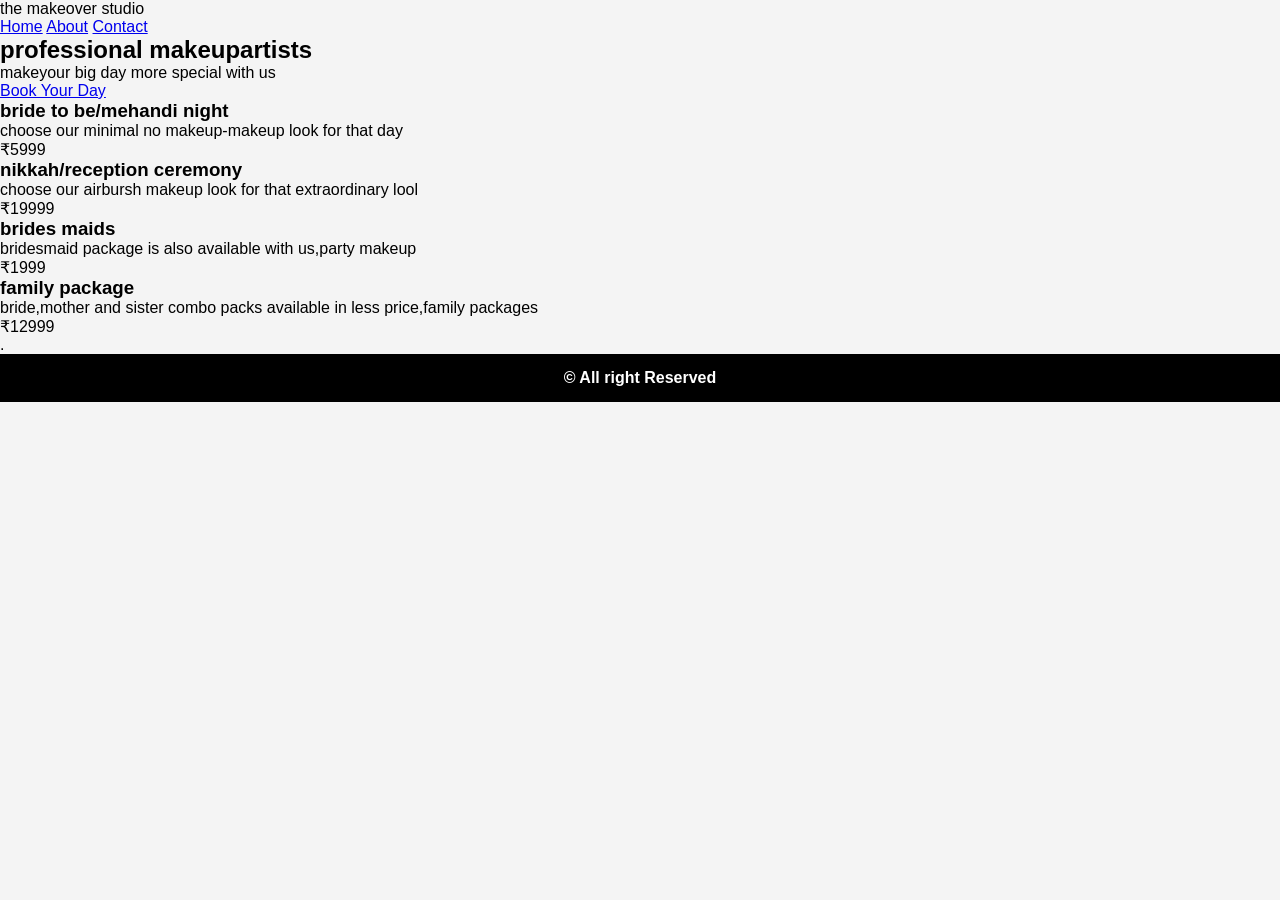
<file: New folder/haniya_phase2/index.html>
<!DOCTYPE html>
<html lang="en">
<head>
    <meta charset="UTF-8">
    <meta name="viewport" content="width=device-width, initial-scale=1.0">
    <title>the makeover studio</title>
    <link href="style.css" rel="stylesheet" type="text/css">
</head>
<body>
    <div class="navbar">
        <div class="logo">the makeover studio</div>
        <div class="links">
            <a href="index.html">Home</a>
            <a href="about.html">About</a>
            <a href="contact.html">Contact</a>
        </div>
    </div>

    <div class="herosession">
        <h2>professional makeupartists</h2>
        <p>makeyour big day more special with us</p>
        <a href="contact.html">Book Your Day</a>
    </div>


    <div class="cards">
        <div class="card">
            <h3>bride to be/mehandi night</h3>
            <p>choose our minimal no makeup-makeup look for that day</p>
            <div class="price">₹5999</div>
        </div>
        <div class="card">
            <h3>nikkah/reception ceremony</h3>
            <p>choose our airbursh makeup look for that extraordinary lool</p>
            <div class="price">₹19999</div>
        </div>
        <div class="card">
            <h3> brides maids</h3>
            <p>bridesmaid package is also available with us,party makeup</p>
            <div class="price">₹1999</div>
        </div>
        <div class="card">
             <h3>family package </h3>
            <p>bride,mother and sister combo packs available in less price,family packages</p>
            <div class="price">₹12999</div>
        </div>
    </div>.

    <footer>
        <b>©️ All right Reserved</b>
    </footer>
</body>
</html>
</file>
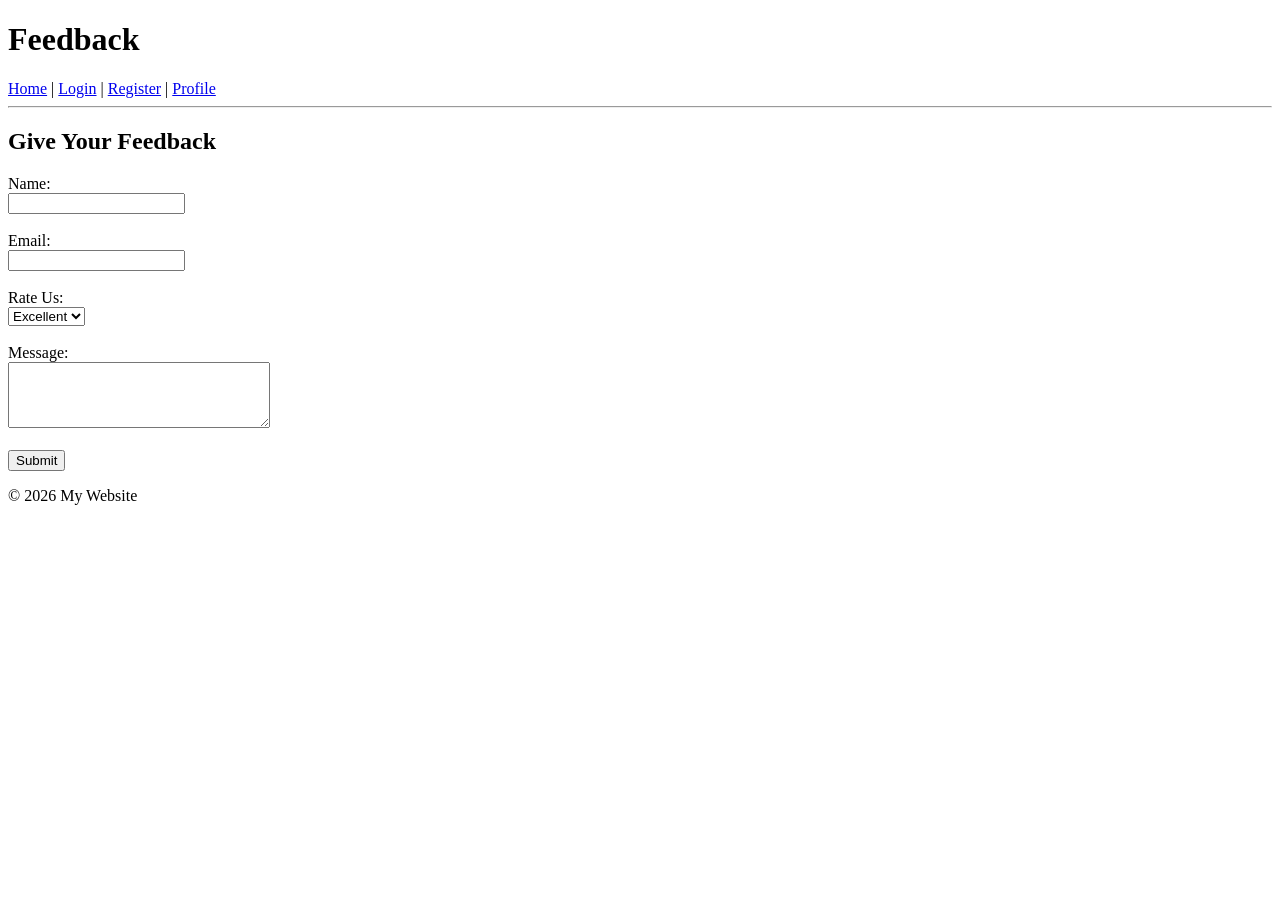
<file: feedback.html>
<!DOCTYPE html>
<html>
<head>
    <title>Feedback Page</title>
</head>
<body>

<header>
    <h1>Feedback</h1>
    <nav>
        <a href="home.html">Home</a> |
        <a href="login.html">Login</a> |
        <a href="register.html">Register</a> |
        <a href="profile.html">Profile</a>
    </nav>
</header>

<hr>

<section>
    <h2>Give Your Feedback</h2>

    <form>

        <label>Name:</label><br>
        <input type="text" name="name" required><br><br>

        <label>Email:</label><br>
        <input type="email" name="email" required><br><br>

        <label>Rate Us:</label><br>
        <select name="rating">
            <option>Excellent</option>
            <option>Good</option>
            <option>Average</option>
            <option>Poor</option>
        </select><br><br>

        <label>Message:</label><br>
        <textarea rows="4" cols="30" required></textarea><br><br>

        <button type="submit">Submit</button>

    </form>
</section>

<footer>
    <p>© 2026 My Website</p>
</footer>

</body>
</html>
</file>
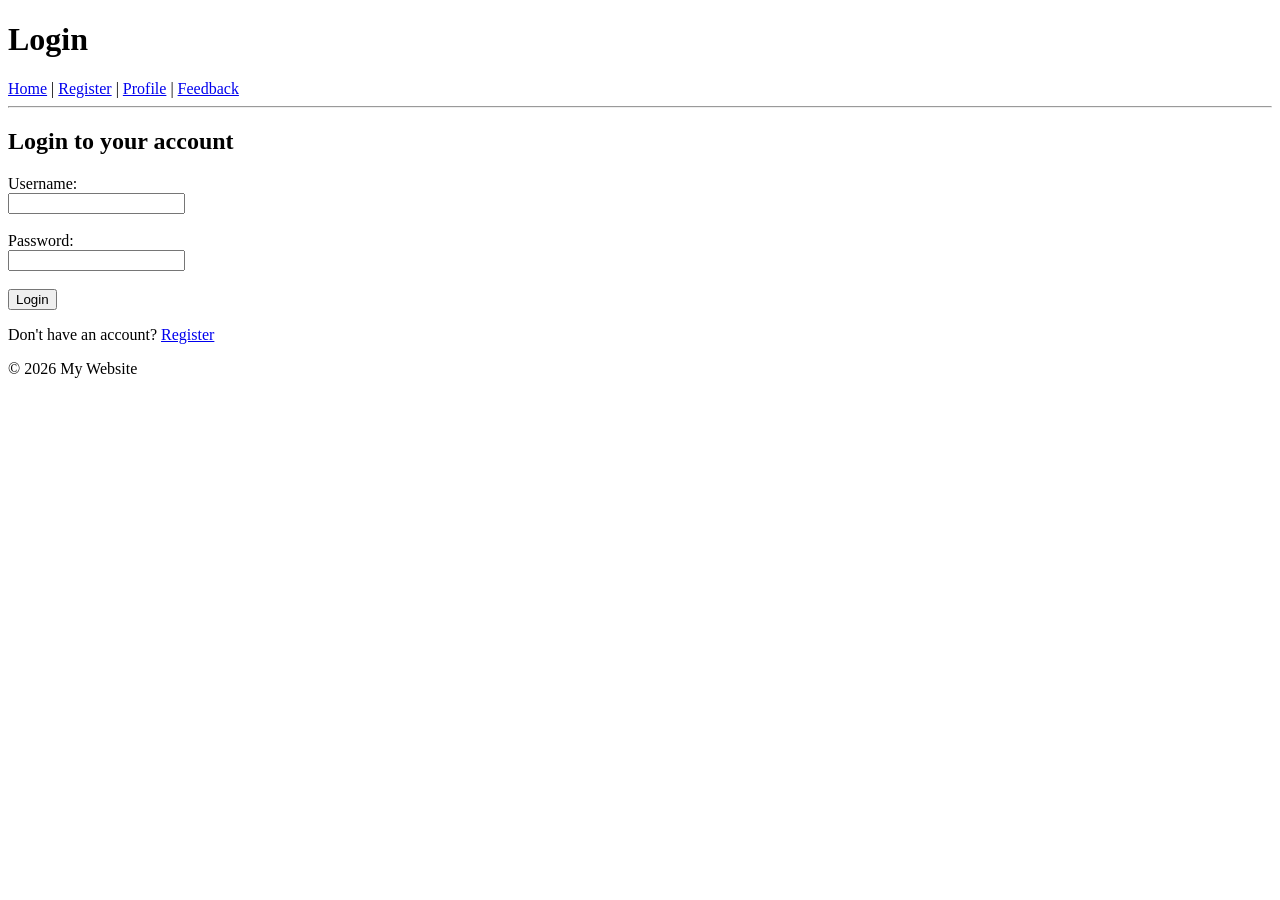
<file: login.html>
<!DOCTYPE html>
<html>
<head>
    <title>Login Page</title>
</head>
<body>

<header>
    <h1>Login</h1>
    <nav>
        <a href="home.html">Home</a> |
        <a href="register.html">Register</a> |
        <a href="profile.html">Profile</a> |
        <a href="feedback.html">Feedback</a>
    </nav>
</header>

<hr>

<section>
    <h2>Login to your account</h2>

    <form action="profile.html">

        <label>Username:</label><br>
        <input type="text" name="username" required><br><br>

        <label>Password:</label><br>
        <input type="password" name="password" required><br><br>

        <button type="submit">Login</button>

    </form>

    <p>Don't have an account? <a href="register.html">Register</a></p>
</section>

<footer>
    <p>© 2026 My Website</p>
</footer>

</body>
</html>
</file>
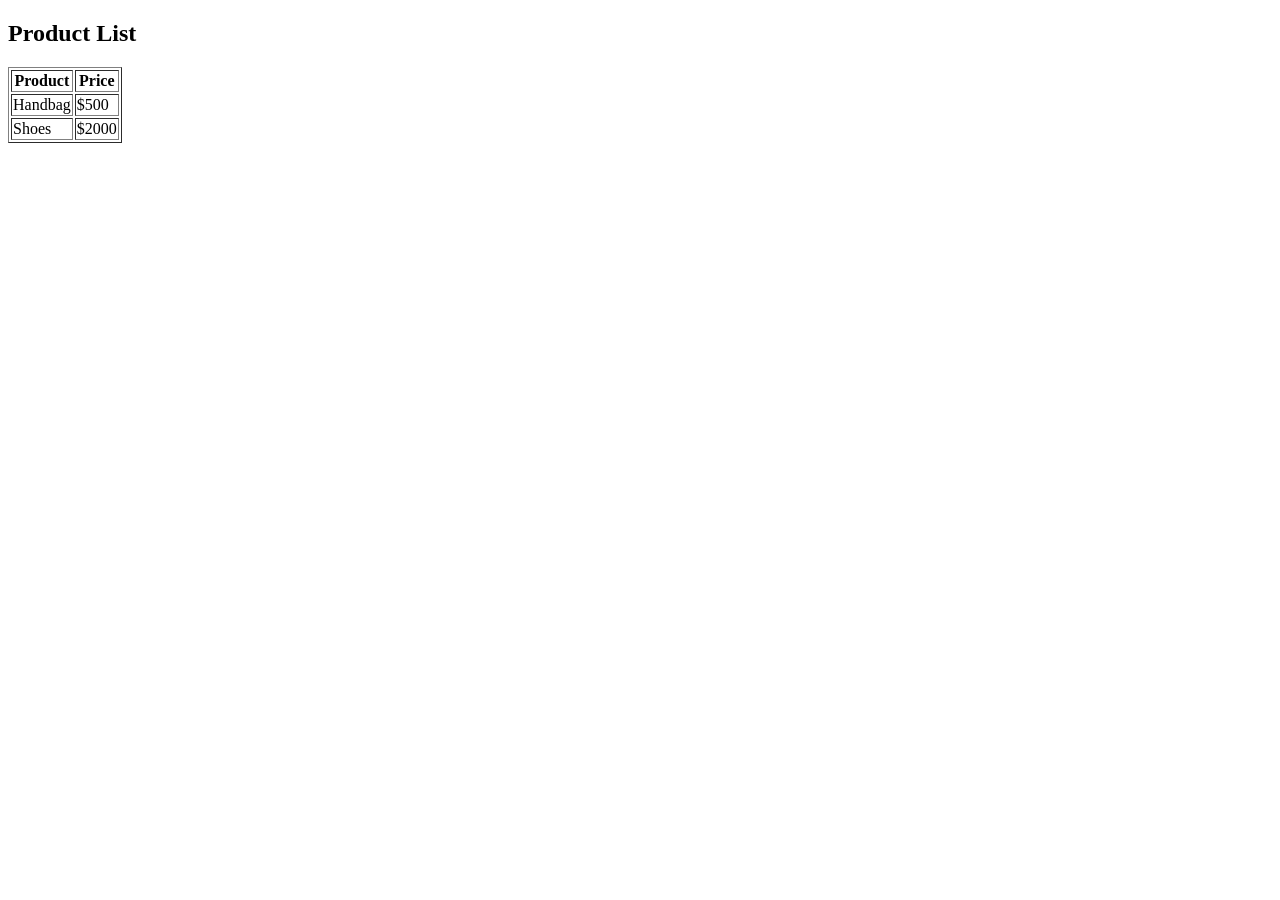
<file: product.html>
<!DOCTYPE html>
<html>
<head>
    <title>Products</title>
</head>
<body>

<h2>Product List</h2>

<table border="1">
    <tr>
        <th>Product</th>
        <th>Price</th>
    </tr>

    <tr>
        <td>Handbag</td>
        <td>$500</td>
    </tr>

    <tr>
        <td>Shoes</td>
        <td>$2000</td>
    </tr>

</table>

</body>
</html>
</file>
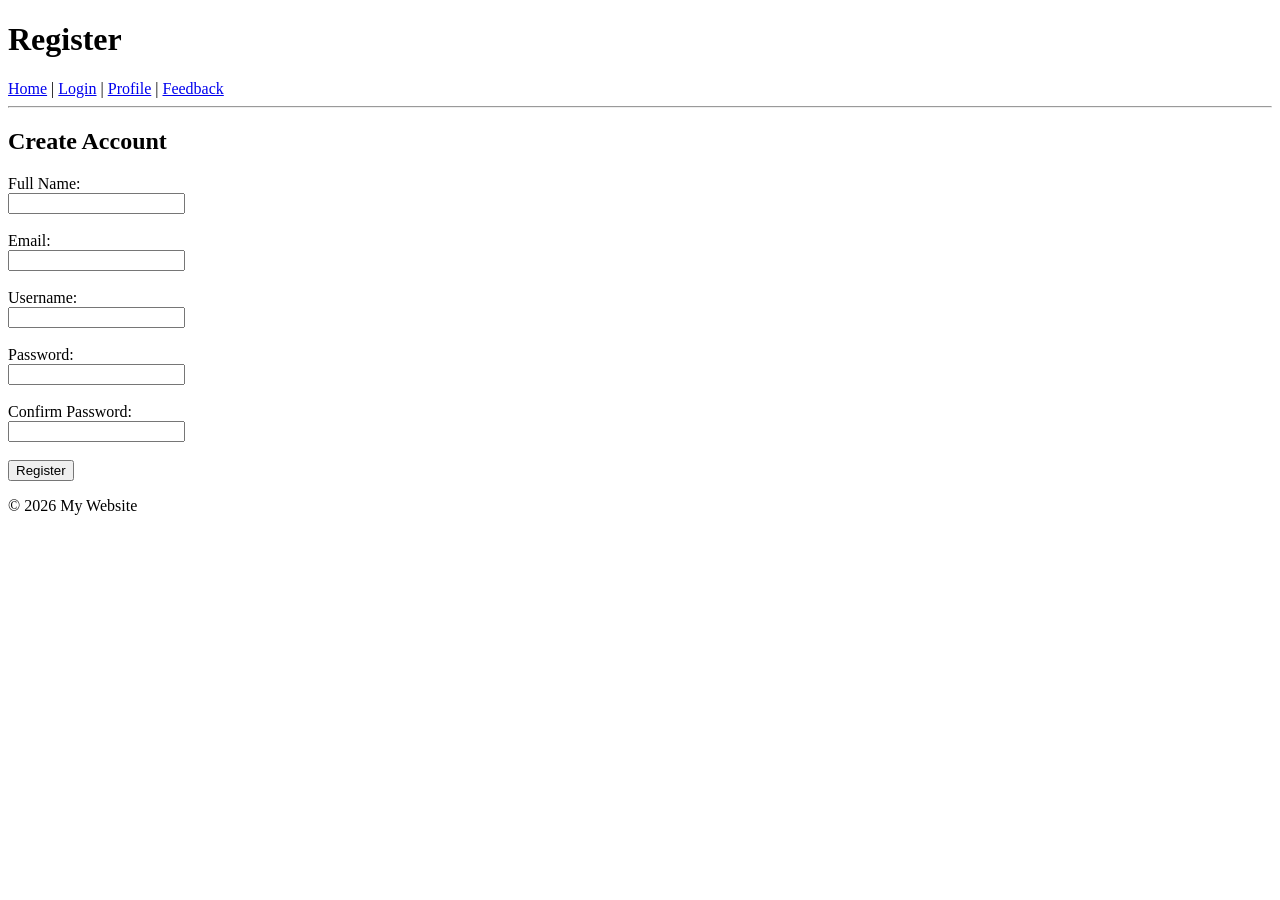
<file: register.html>
<!DOCTYPE html>
<html>
<head>
    <title>Register Page</title>
</head>
<body>

<header>
    <h1>Register</h1>
    <nav>
        <a href="home.html">Home</a> |
        <a href="login.html">Login</a> |
        <a href="profile.html">Profile</a> |
        <a href="feedback.html">Feedback</a>
    </nav>
</header>

<hr>

<section>
    <h2>Create Account</h2>

    <form action="login.html">

        <label>Full Name:</label><br>
        <input type="text" name="name" required><br><br>

        <label>Email:</label><br>
        <input type="email" name="email" required><br><br>

        <label>Username:</label><br>
        <input type="text" name="username" required><br><br>

        <label>Password:</label><br>
        <input type="password" name="password" required><br><br>

        <label>Confirm Password:</label><br>
        <input type="password" name="confirm" required><br><br>

        <button type="submit">Register</button>

    </form>
</section>

<footer>
    <p>© 2026 My Website</p>
</footer>

</body>
</html>
</file>
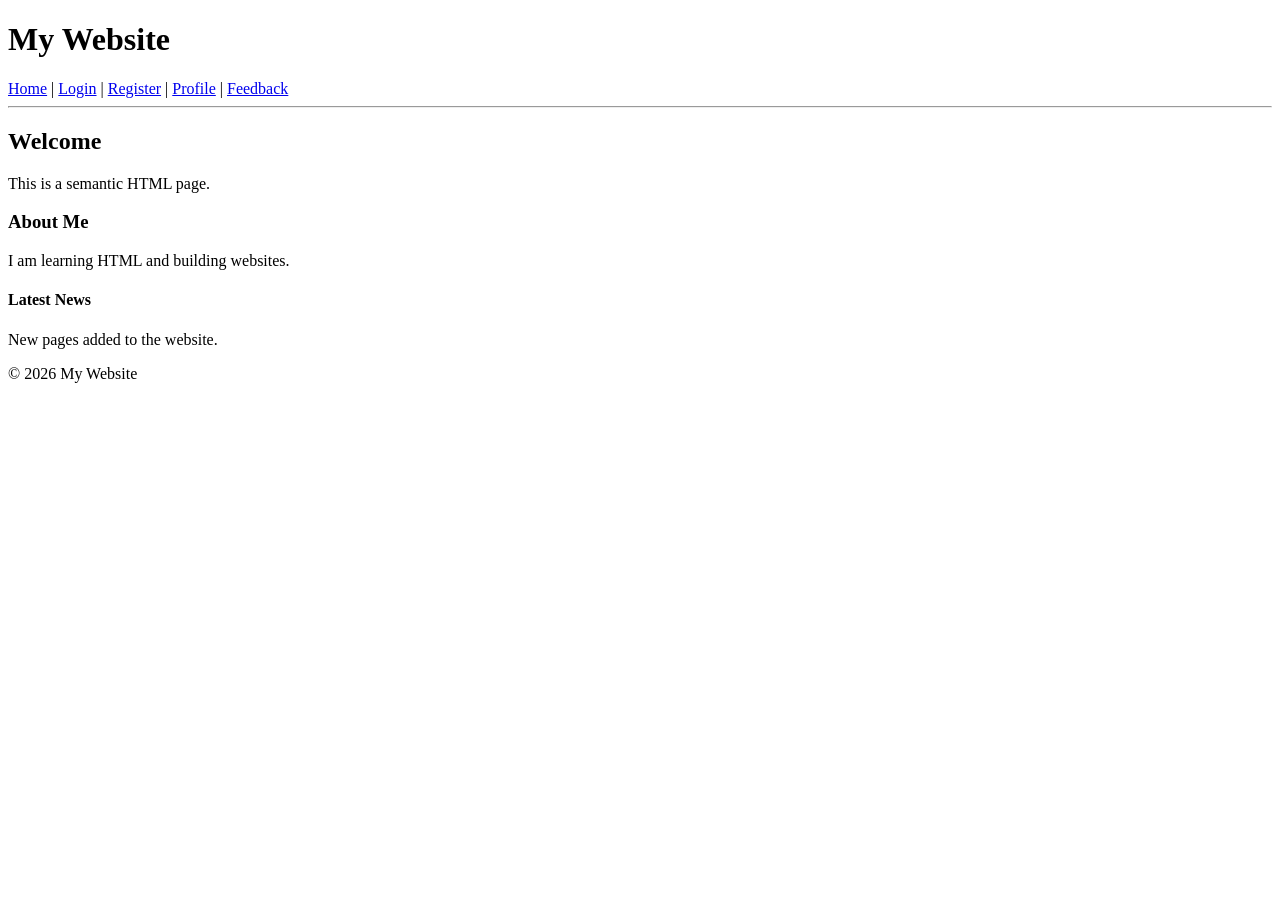
<file: semantic.html>
<!DOCTYPE html>
<html>
<head>
    <title>Semantic Page</title>
</head>
<body>

<header>
    <h1>My Website</h1>
    <nav>
        <a href="home.html">Home</a> |
        <a href="login.html">Login</a> |
        <a href="register.html">Register</a> |
        <a href="profile.html">Profile</a> |
        <a href="feedback.html">Feedback</a>
    </nav>
</header>

<hr>

<main>

    <section>
        <h2>Welcome</h2>
        <p>This is a semantic HTML page.</p>
    </section>

    <article>
        <h3>About Me</h3>
        <p>I am learning HTML and building websites.</p>
    </article>

    <aside>
        <h4>Latest News</h4>
        <p>New pages added to the website.</p>
    </aside>

</main>

<footer>
    <p>© 2026 My Website</p>
</footer>

</body>
</html>
</file>
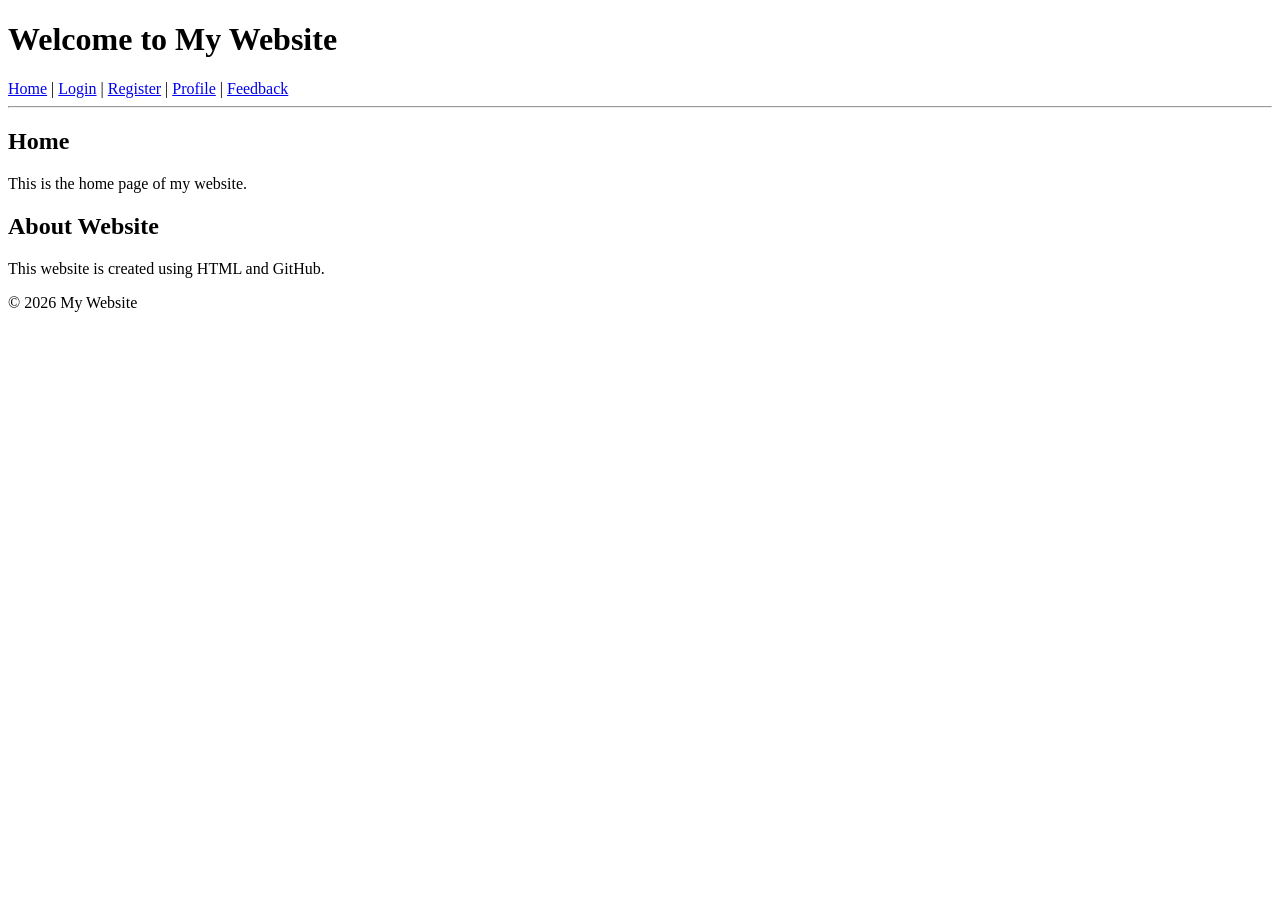
<file: haniya_phase1/home.html>
<!DOCTYPE html>
<html>
<head>
    <title>Home Page</title>
</head>
<body>

<header>
    <h1>Welcome to My Website</h1>
    <nav>
        <a href="home.html">Home</a> |
        <a href="login.html">Login</a> |
        <a href="register.html">Register</a> |
        <a href="profile.html">Profile</a> |
        <a href="feedback.html">Feedback</a>
    </nav>
</header>

<hr>

<section>
    <h2>Home</h2>
    <p>This is the home page of my website.</p>
</section>

<section>
    <h2>About Website</h2>
    <p>This website is created using HTML and GitHub.</p>
</section>

<footer>
    <p>© 2026 My Website</p>
</footer>

</body>
</html>
</file>
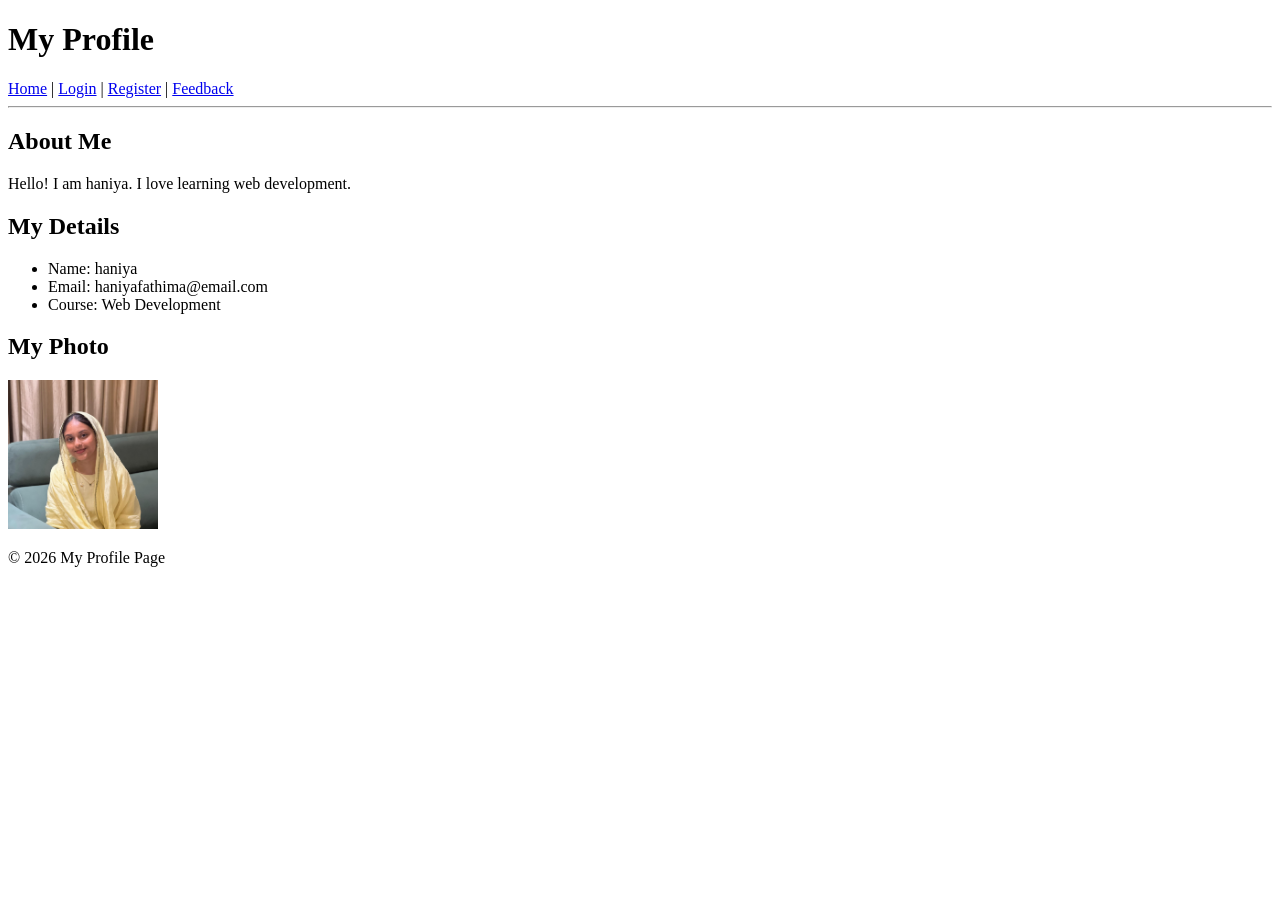
<file: haniya_phase1/profile.html>
<!DOCTYPE html>
<html>
<head>
    <title>Profile Page</title>
</head>
<body>

<header>
    <h1>My Profile</h1>
    <nav>
        <a href="home.html">Home</a> |
        <a href="login.html">Login</a> |
        <a href="register.html">Register</a> |
        <a href="feedback.html">Feedback</a>
    </nav>
</header>

<hr>

<section>
    <h2>About Me</h2>
    <p>Hello! I am haniya. I love learning web development.</p>
</section>

<section>
    <h2>My Details</h2>
    <ul>
        <li>Name: haniya</li>
        <li>Email: haniyafathima@email.com</li>
        <li>Course: Web Development</li>
    </ul>
</section>

<section>
    <h2>My Photo</h2>
    <img src="image.png" width="150" alt="My Photo">
</section>

<footer>
    <p>© 2026 My Profile Page</p>
</footer>

</body>
</html>
</file>
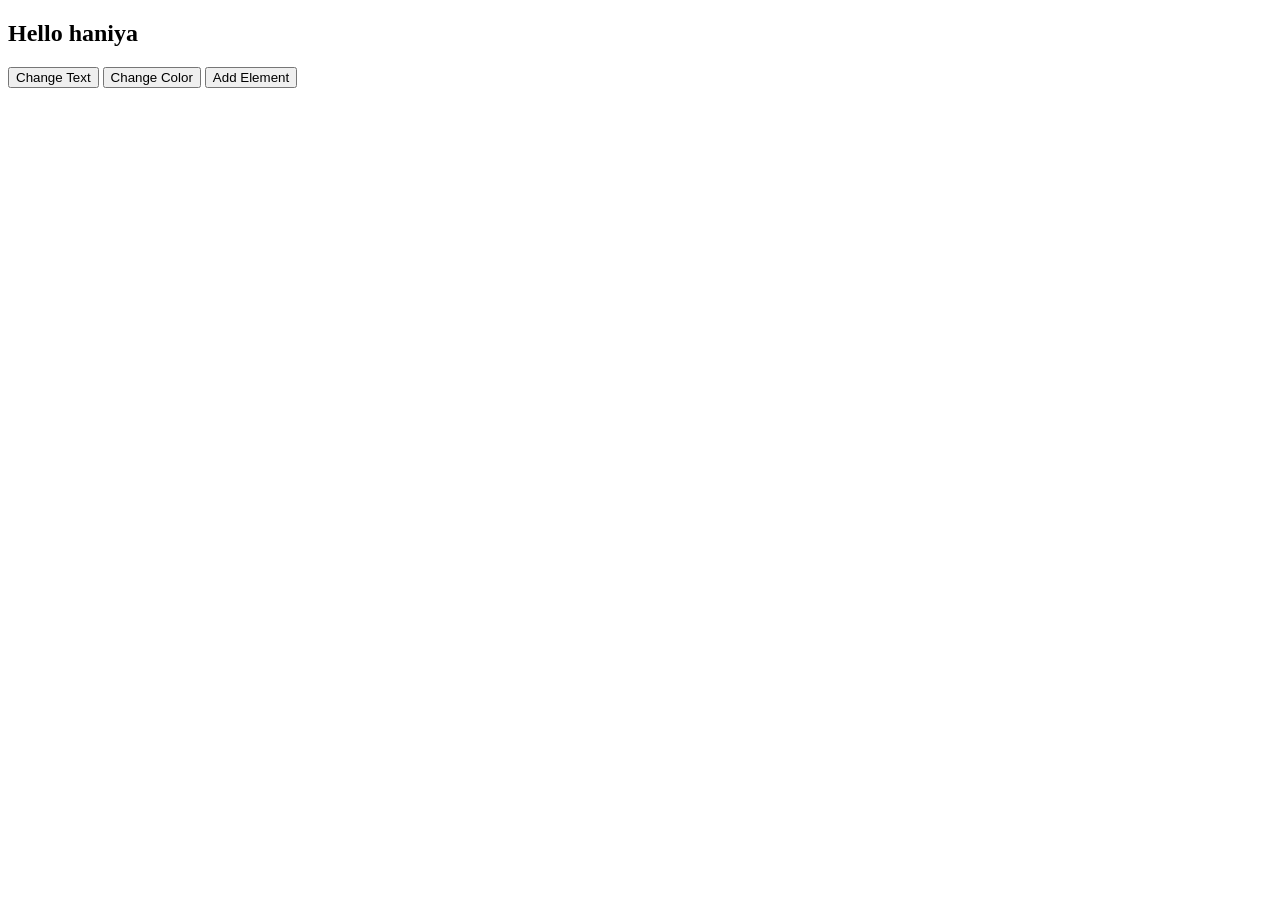
<file: haniya_phase3/dom.html>
<!DOCTYPE html>
<html>
<head>
  <title>DOM Practice</title>
</head>
<body>

<h2 id="text">Hello haniya</h2>

<button onclick="changeText()">Change Text</button>
<button onclick="changeColor()">Change Color</button>
<button onclick="addElement()">Add Element</button>

<div id="container"></div>

<script>
function changeText() {
  document.getElementById("text").innerHTML = "Text Changed!";
}

function changeColor() {
  document.getElementById("text").style.color = "red";
}

function addElement() {
  let newEl = document.createElement("p");
  newEl.innerHTML = "New Element Added!";
  document.getElementById("container").appendChild(newEl);
}
</script>

</body>
</html>
</file>
<file: New folder/haniya_phase2/style.css>
/* Reset */
* {
    margin: 0;
    padding: 0;
    box-sizing: border-box;
}

/* Body */
body {
    font-family: Arial, sans-serif;
    background-color: #f4f4f4;
}

/* Navbar */
nav {
    display: flex;
    justify-content: space-between;
    align-items: center;
    background: black;
    color: white;
    padding: 15px 20px;
}

nav a {
    color: white;
    margin-left: 15px;
    text-decoration: none;
}

nav a:hover {
    text-decoration: underline;
}

/* Sections */
section {
    padding: 40px 20px;
    margin-bottom: 20px;
}

/* Hero */
.hero {
    text-align: center;
    background: lightblue;
    padding: 60px 20px;
}

/* Title */
.title {
    text-align: center;
    margin-bottom: 20px;
}

/* Image */
.profile-img {
    width: 150px;
    height: 150px;
    border-radius: 50%;
    margin-top: 20px;
    object-fit: cover;
    border: 3px solid black;
}

/* Box Model */
.box1 {
    background: lightgreen;
    padding: 20px;
    margin: 40px;
    border: 2px solid black;
    text-align: center;
}

.box2 {
    background: lightcoral;
    padding: 10px;
    margin: 10px;
    border: 2px solid black;
    text-align: center;
}

/* Flexbox */
.container {
    display: flex;
    justify-content: center;
    gap: 15px;
}

.item {
    background: orange;
    padding: 20px;
    width: 60px;
    text-align: center;
}

/* About */
.about {
    text-align: center;
    background: #f2f2f2;
}

/* Contact */
.contact {
    text-align: center;
    background: #e6f7ff;
}

/* Footer */
footer {
    text-align: center;
    background: black;
    color: white;
    padding: 15px;
}

/* Responsive */
@media (max-width: 600px) {
    nav {
        flex-direction: column;
        text-align: center;
    }

    .container {
        flex-direction: column;
        align-items: center;
    }

    .box1, .box2 {
        margin: 20px;
    }
}
</file>
